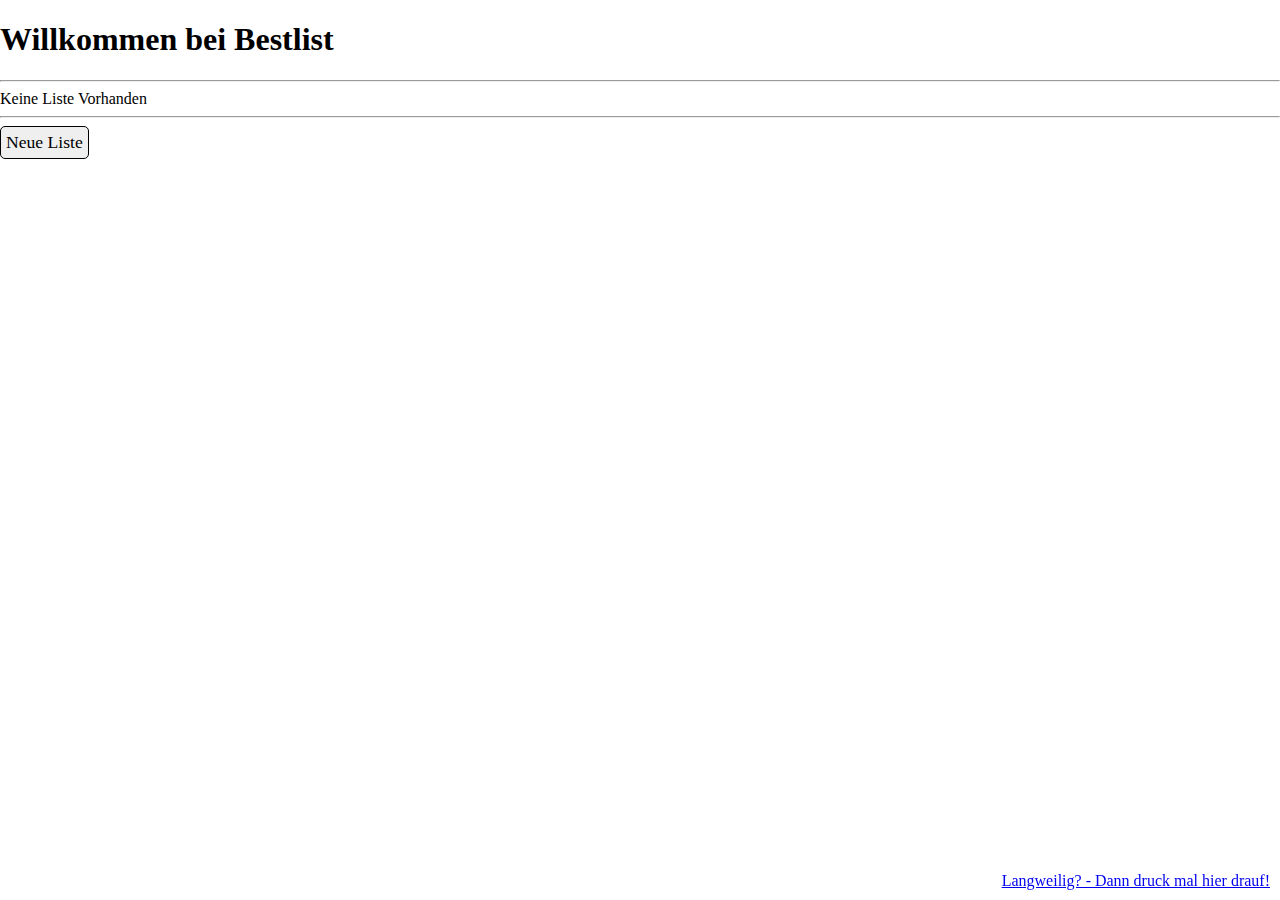
<file: index.html>
<!DOCTYPE html>
<html>
    <head>
        <title>Bestlist</title>
        <link rel="stylesheet" href="style.css">
        <meta charset="utf-8">
        <html lang="de-de">
        <link rel="apple-touch-icon" href="images/icons/icon-192x192.png"> <!-- Apple App icon 
        <link rel="icon" href="media/Ahorn_Logo_Final_RESIZE.png" type="image/png">-->
        <meta name="theme-color" content="black"/> <!-- Theme color -->
        <link rel="manifest" href="manifest.json">  <!--Webapp manifest -->
        <meta name="viewport" content="width=device-width">
        <meta name="description" content="Put your description here."><!-- Beschreibung der Seite für die Google Suche-->
    </head>
    <body>
        <script src="bestlist.js"></script>
        <script src="sw.js"></script>
        <h1>Willkommen bei Bestlist</h1>
        <hr>

        <div class="card_container" id="bestlist_menu_container"></div>
        <hr>

        <button id="newlist_button" onclick="bestlist_new()">Neue Liste</button>

        <div id="fun-link"><a href="fun/fun.html">Langweilig? - Dann druck mal hier drauf!</a></div>

    </body>
</html>
</file>
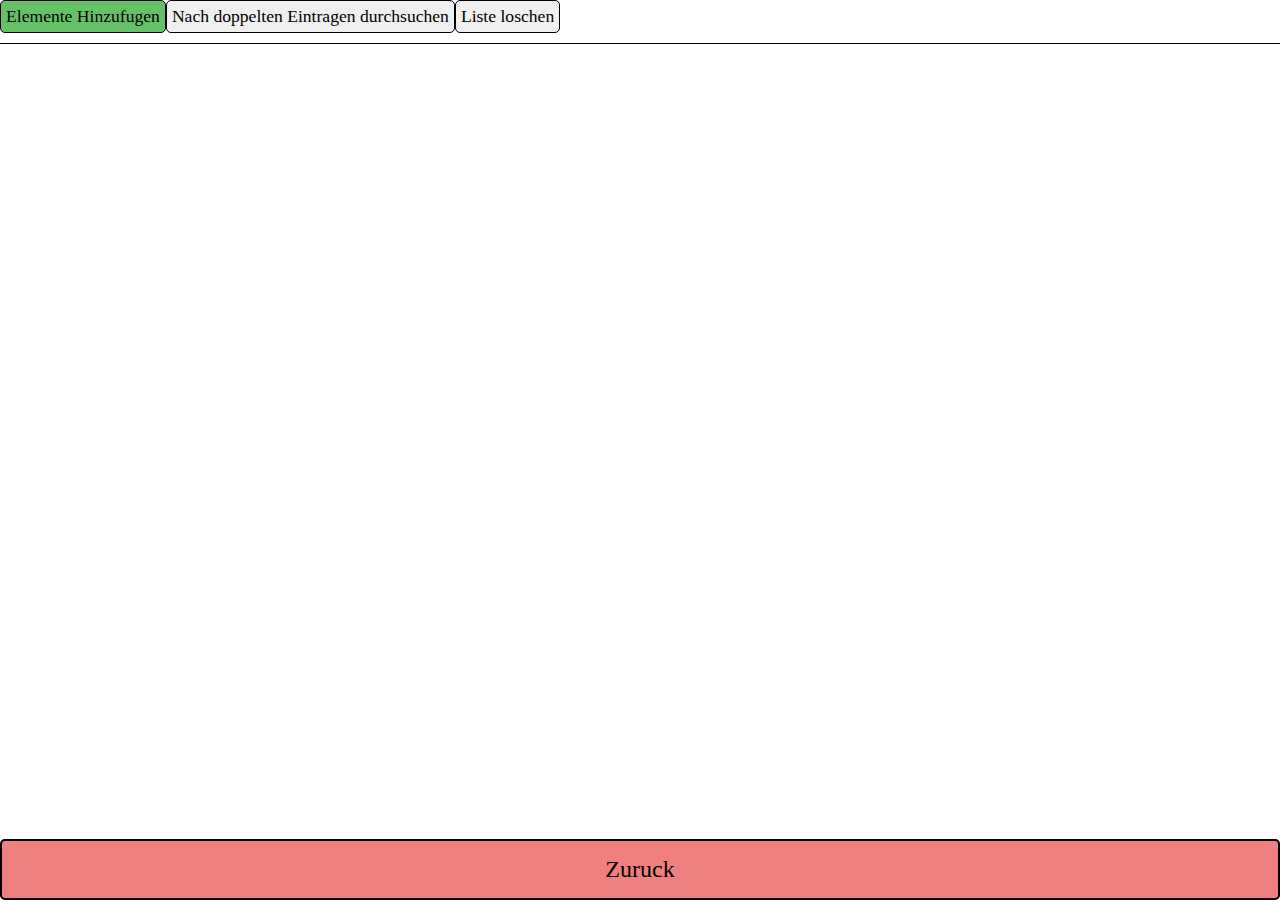
<file: list.html>
<!DOCTYPE html>
<html>
    <head>
        <title>Bestlist</title>
        <link rel="stylesheet" href="style.css">
        <meta name="viewport" content="width=device-width, initial-scale=1.0">
        <link rel="stylesheet" href="stylesheets/bestlist_form.css">
        <link rel="stylesheet" href="stylesheets/bestlist.css">
    </head>
    <body>
        <script src="bestlist.js"></script>
        <div class="back"><a href="index.html">Zuruck</a></div>
        <div class="list_toolbar">
            <button id="additem_button" onclick="bestlist_add_init()">Elemente Hinzufugen</button>
            <button onclick="doubles_check()" id="doubles_check_button">Nach doppelten Eintragen durchsuchen</button>
            <button onclick="doubles_delete()" class="red" id="doubles_button">Doppelte Eintrage loschen</button>
            <button onclick="bestlist_remove()" class="remove_list">Liste loschen</button>
        </div>


        <div class="list_title_container"><h1 id="list_title"></h1></div>

        <div id="list_content_container"><ol id="list_content"></ol></div>      

        <div id="bestlist_create_form">
            <div id="bestlist_create_form_content">
            <h2 onclick="window.location = 'easter/lol.html'">Neue Liste Hinzufugen</h2>
            <p id='bestlist_create_form_text'></p>
            Bitte einen Namen eingeben: <input id='bestlist_create_form_title_input'></input>
            <!--Name: --><span style="display:none"><input id='bestlist_create_form_input'></input>
            <button id='bestlist_create_form_add_button' onclick='bestlist_create_add()'>Senden</button></span>
            <hr>
            <button id='bestlist_create_form_button' onclick='bestlist_create()'>Liste erstellen</button>
            </div>
        </div>

        <div id="bestlist_add_form">
            <div id="bestlist_add_form_content">
            <h2>Elemente zur Liste Hinzufuegen</h2>
            Name: <input id='bestlist_add_form_input'></input>
            <button id='bestlist_add_form_add_button' onclick='bestlist_add_add()'>Senden</button>
            <hr>
            <h3>Diese Namen Hinzufugen:</h3>
            <div id='bestlist_add_form_text'></div>
            <button id='bestlist_add_form_button' onclick='bestlist_add()'>Liste aktualisieren</button>
            <div id="bestlist_add_form_close">X</div>
            </div>
        </div>

    </body>
</html>
</file>
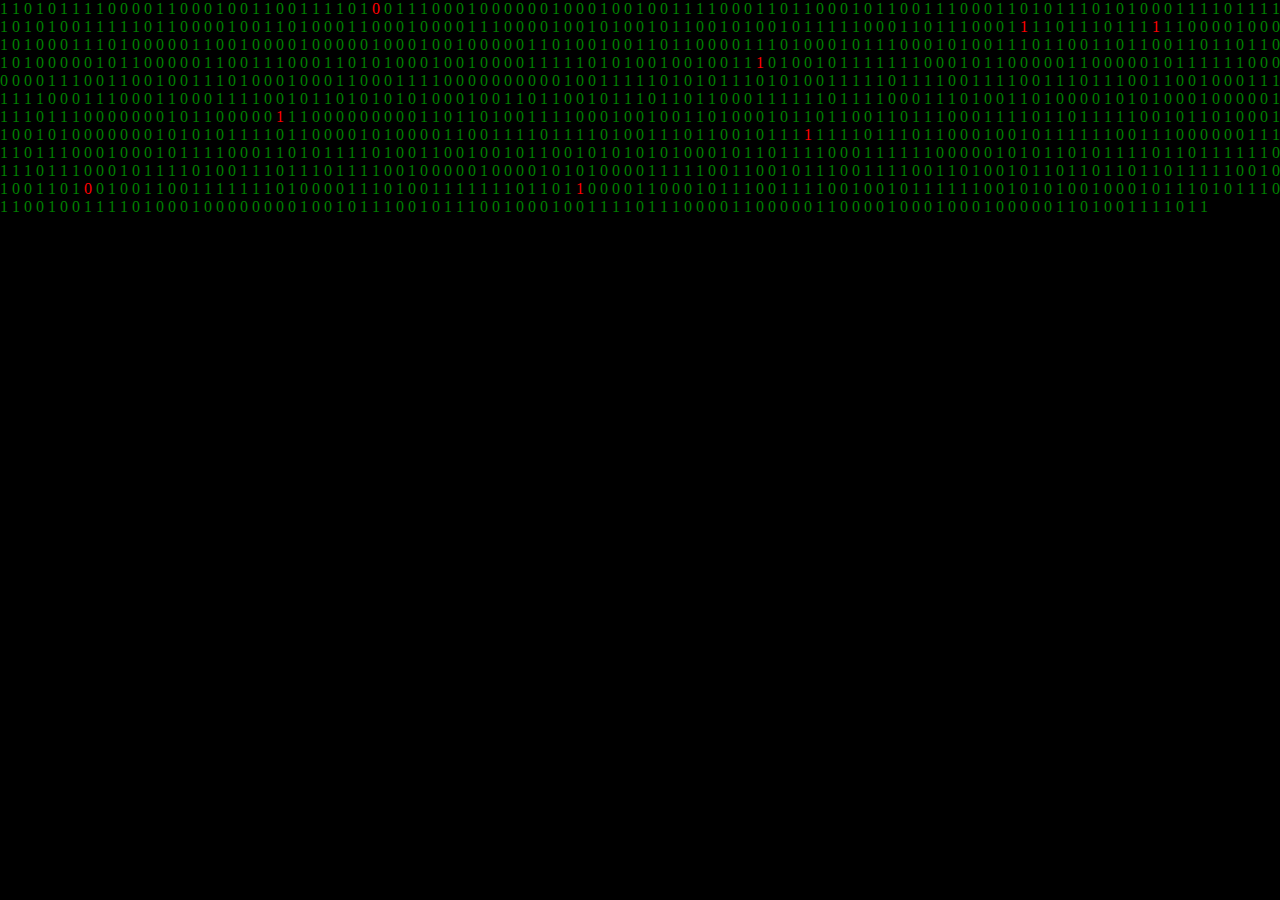
<file: easter/lol.html>
<!DOCTYPE html>
<html>
    <head>
        <title>HACK</title>
        <link rel="stylesheet" href="hack.css">
    </head>
    <body id="mybody">
        <div id="hackbox"></div>
        <script src="hack.js"></script>
    </body>
</html>
</file>
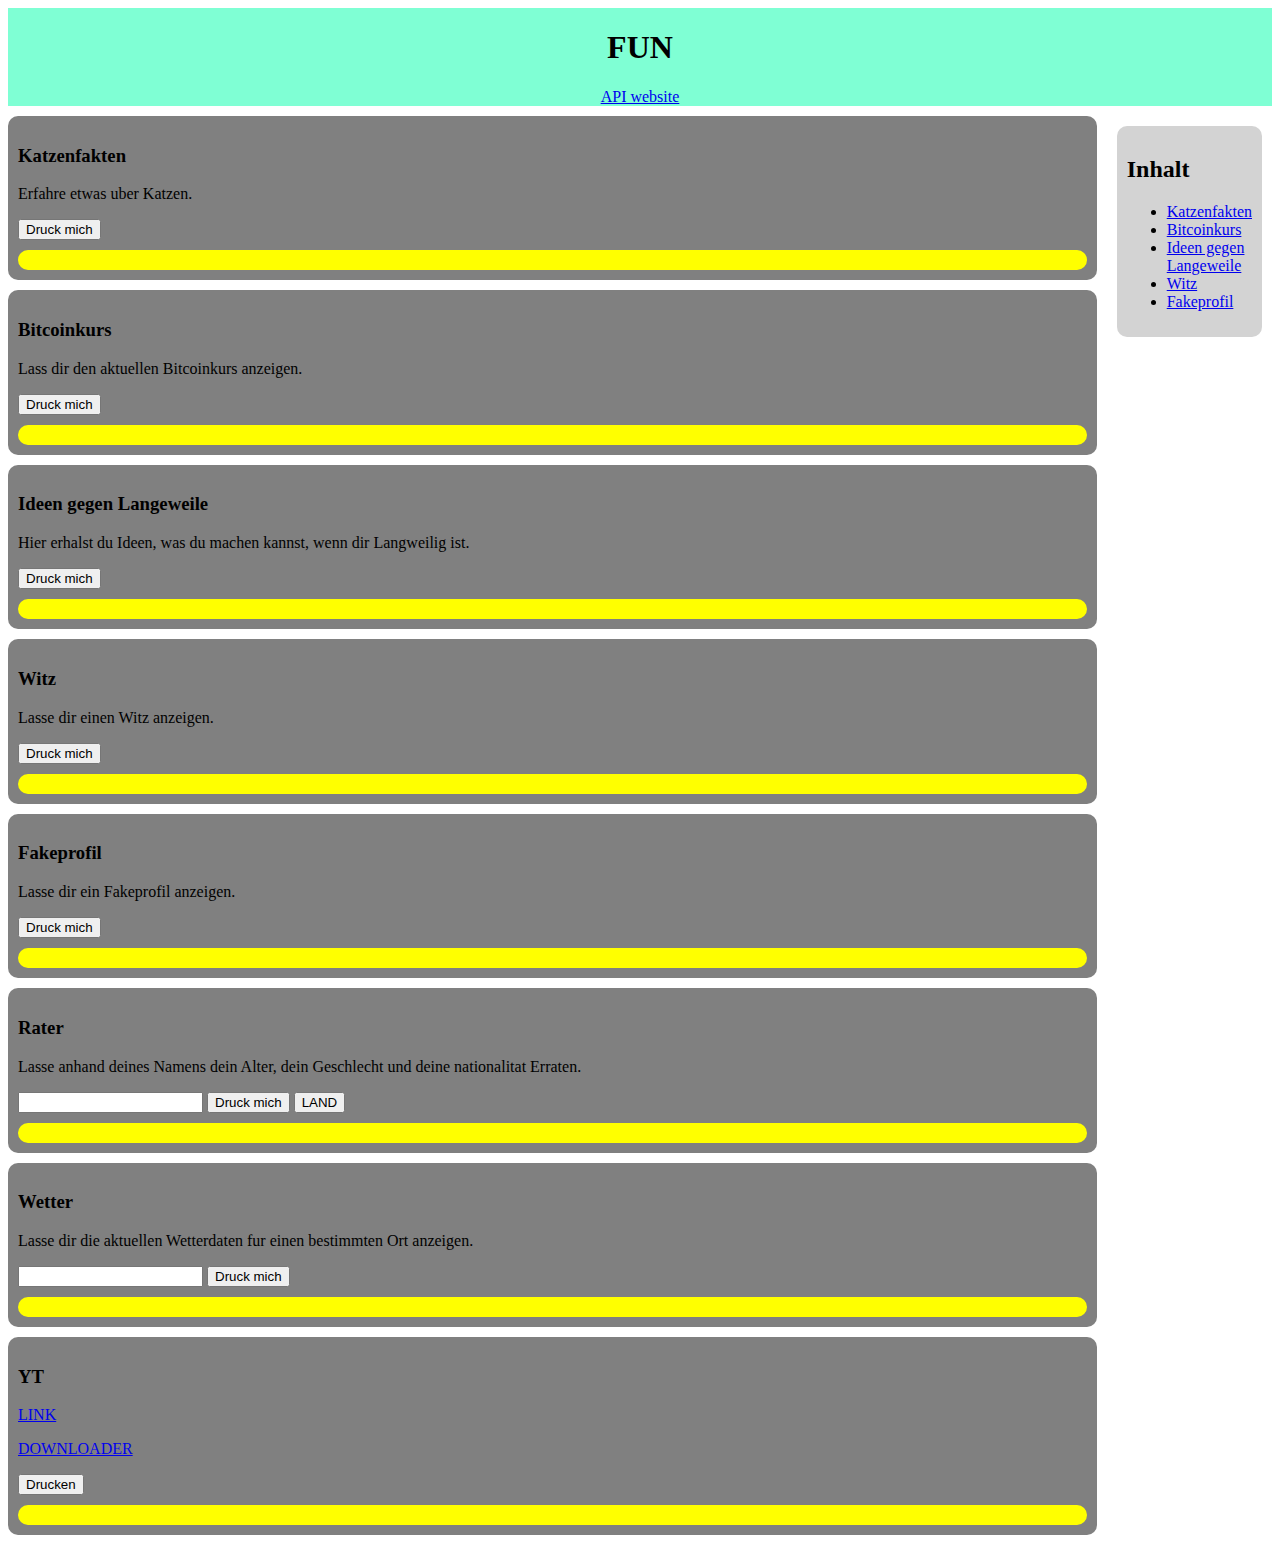
<file: fun/fun.html>
<!DOCTYPE html>
<html>
    <head>
        <title>Bestlist --> FUN</title>
        <meta name="viewport" content="width=device-width, initial-scale=1.0">
        <link rel="stylesheet" href="fun.css">
    </head>
    <body>
        <script src="fun.js"></script>

        <div class="grid-container">
            <div class="title"><h1>FUN</h1><a href="https://apipheny.io/free-api/">API website</a></div>

            <div class="left-grid">
                <div class="card" id="Katze">
                    <h3>Katzenfakten</h3>
                    <p>Erfahre etwas uber Katzen.</p>
                    <button onclick="catfact()">Druck mich</button>
                    <div id="cat_output" class="api_output_text"></div>
                </div>
                <div class="card" id="bitcoin">
                    <h3>Bitcoinkurs</h3>
                    <p>Lass dir den aktuellen Bitcoinkurs anzeigen.</p>
                    <button onclick="bitcoin()">Druck mich</button>
                    <div id="bitcoin_output" class="api_output_text"></div>
                </div>   
                <div class="card" id="bored">
                    <h3>Ideen gegen Langeweile</h3>
                    <p>Hier erhalst du Ideen, was du machen kannst, wenn dir Langweilig ist.</p>
                    <button onclick="bored()">Druck mich</button>
                    <div id="bored_output" class="api_output_text"></div>
                </div>  
                <div class="card" id="joke">
                    <h3>Witz</h3>
                    <p>Lasse dir einen Witz anzeigen.</p>
                    <button onclick="joke()">Druck mich</button>
                    <div id="joke_output" class="api_output_text"></div>
                </div>
                <div class="card" id="randuser">
                    <h3>Fakeprofil</h3>
                    <p>Lasse dir ein Fakeprofil anzeigen.</p>
                    <button onclick="randuser()">Druck mich</button>
                    <div id="randuser_output" class="api_output_text"></div>
                </div>
                <div class="card" id="guesser">
                    <h3>Rater</h3>
                    <p>Lasse anhand deines Namens dein Alter, dein Geschlecht und deine nationalitat Erraten.</p>
                    <input id="guess_input" type="text"></input>
                    <button onclick="guess()">Druck mich</button>
                    <button onclick="country()">LAND</button><!---->
                    <div id="guess_output" class="api_output_text"></div>
                </div>
                <div class="card" id="weather">
                    <h3>Wetter</h3>
                    <p>Lasse dir die aktuellen Wetterdaten fur einen bestimmten Ort anzeigen.</p>
                    <input id="weather_input"></input>
                    <button onclick="weather_load()">Druck mich</button>
                    <div id="weather_output" class="api_output_text"></div>
                </div>
                <div class="card" id="yt">
                    <h3>YT</h3>
                    <p><a href="https://rapidapi.com/ytjar/api/ytstream-download-youtube-videos/">LINK</a></p>
                    <p><a href="../yt/yt.html">DOWNLOADER</a></p>
                    <button onclick="yt()">Drucken </button>
                    <div id="yt_output" class="api_output_text"></div>
                </div>
            </div>

            <div class="right-grid">
                <div class="sticky_menu">
                    <h2>Inhalt</h2>
                    <ul>
                        <li><a href="#Katze">Katzenfakten</a></li>
                        <li><a href="#bitcoin">Bitcoinkurs</a></li>
                        <li><a href="#bored">Ideen gegen Langeweile</a></li>
                        <li><a href="#joke">Witz</a></li>
                        <li><a href="#randuser">Fakeprofil</a></li>
                    </ul>
                </div>
            </div>
        </div>

    </body>
</html>
</file>
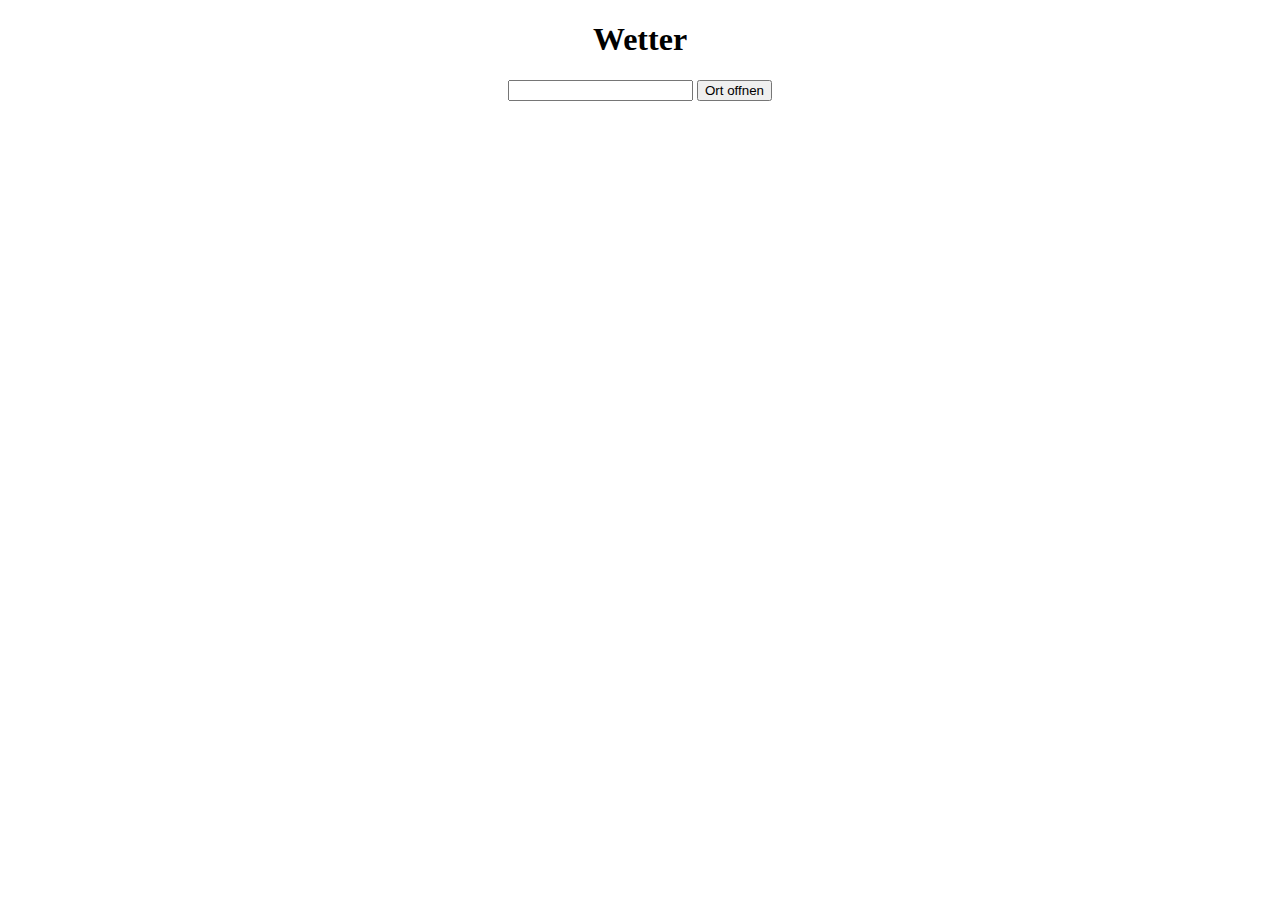
<file: weather/weather.html>
<!DOCTYPE html>
<html>
    <head>
        <title>Bestlist --> weather</title>
        <meta name="viewport" content="width=device-width, initial-scale=1.0">
        <link rel="stylesheet" href="weather.css">
    </head>
    <body>
        <script src="weather.js"></script>
        <div class="head">
            <h1>Wetter</h1>
            <div class="input_container">
               <input id="input"></input> 
               <button onclick="load(this)">Ort offnen</button>
            </div>
        </div>

        <div id="container" class="invisible">
        <div class="weather_head">
            <div id="loc"></div>
            <img id="img_head"></img>
            <div id="desc"></div>
            <div id="head_tmp"></div>
            <div id="head_info_container">
                <div>
                    <div class="head_info_title">Wind</div>
                </div>
                <div>
                    <div class="head_info_title">Druck</div>
                </div>
                <div>
                    <div class="head_info_title">Feuchtigkeit</div>
                </div>
                <div>
                    <div class="head_info_title">UV</div>
                </div>
            </div>
        </div>
        <div class="content"></div>
        </div>
        <div class="footer"><p></p></div>
    </body>
</html>
</file>
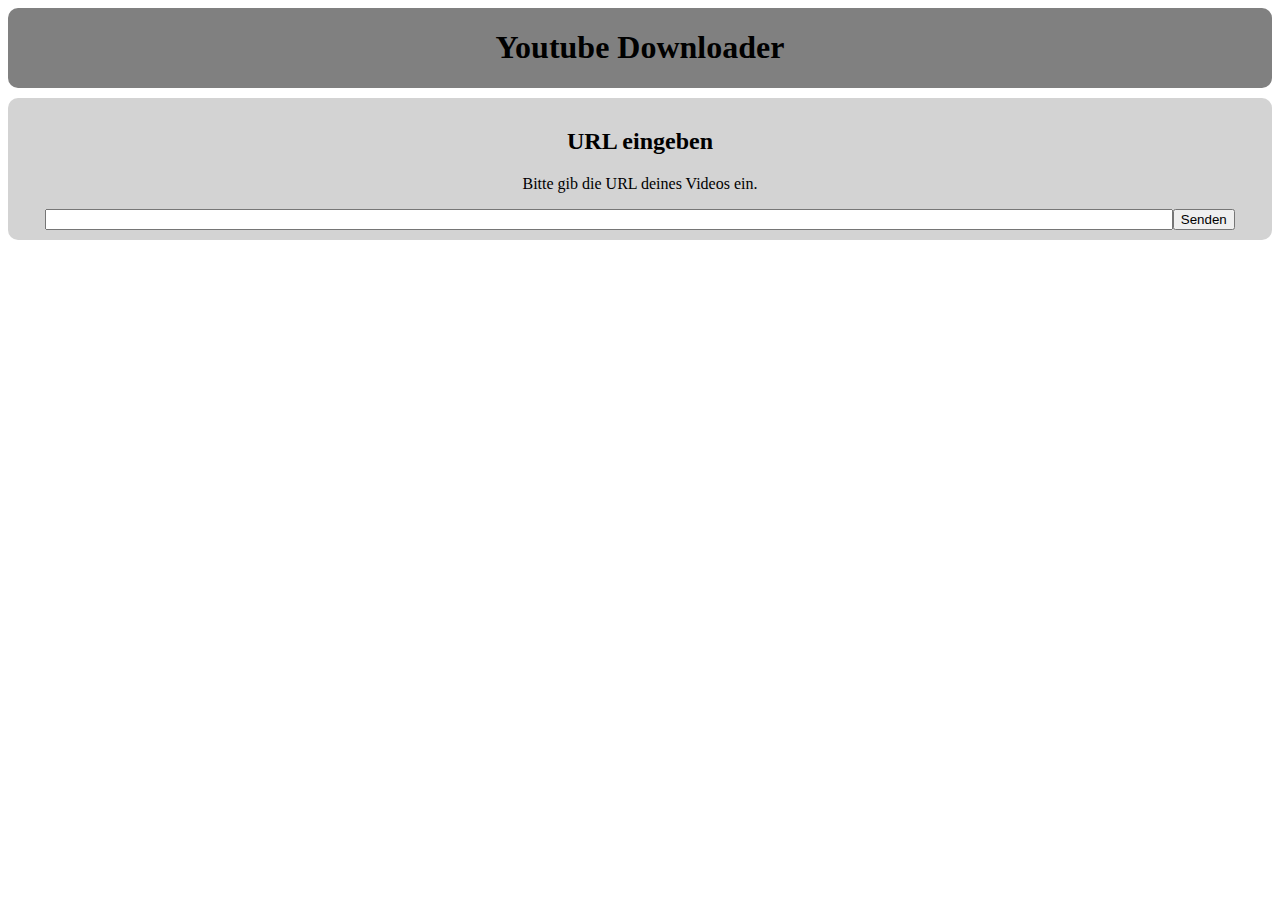
<file: yt/yt.html>
<!DOCTYPE html>
<html>
    <head>
        <title>Bestlist --> FUN --> YT Download</title>
        <meta name="viewport" content="width=device-width, initial-scale=1.0">
        <link rel="stylesheet" href="yt.css">
    </head>
    <body>
        <script src="yt.js"></script>
        <div class="flex_container">
            <div class="title"><h1>Youtube Downloader</h1></div>
            <div class="card">
                <h2>URL eingeben</h2>
                <p>Bitte gib die URL deines Videos ein.</p>
                <input type="url" id="input"></input><button onclick="yt_start()">Senden</button>
            </div>
            <div class="card output invisible" id="output">
                <h3 id="vid_name"></h3>
                <img id="vid_thumb"></img>
                <p id="vid_desc"></p>
                <p id="vid_keyw"></p>
                <p id="vid_aut"></p>
                <p id="vid_leng"></p>
                <div>
                    <h4>Videolinks:</h4>
                    <div id="vid_links"></div>
                </div>
            </div>
        </div>
    </body>
</html>
</file>
<file: style.css>
*{
    font-family: calibri;
}

body{
    margin:0;
}

button{
    padding: 5px;
    border: 1px solid black;
    border-radius: 5px;
    font-size: 1.1em;
    cursor: pointer;
}

#fun-link{
    position: fixed;
    bottom:10px;
    right: 10px;
}

button:hover{
    background-color: darkgray;
}

.card_container{
    box-sizing: content-box;
    width: 100%;
    display: flex;
    flex-direction: row;
    flex-wrap: wrap;
}

.card{
    padding: 10px;
    margin: 10px;
    background-color: orange;
    border-radius: 10px;
    cursor: alias;
}

.card h2{
    margin:0;
}
</file>
<file: stylesheets/bestlist_form.css>
#bestlist_create_form{
    display: none;
    background-color: /*#000000bf*/white;
    position: fixed;
    top:0;
    left:0;
    width: 100%;
    height: 100%;
    box-sizing: border-box;
    justify-content: center;
    align-items: center;
    align-content: center;
    z-index: 950;
}

#bestlist_add_form{
    display: none;
    background-color: #000000bf;
    position: fixed;
    top:0;
    left:0;
    width: 100%;
    height: 100%;
    box-sizing: border-box;
    justify-content: center;
    align-items: center;
    align-content: center;
    z-index: 950;
}

#bestlist_add_form_text{
    margin-bottom: 10px;
}

#bestlist_add_form_text li:hover{
    color:red;
    cursor:pointer;
}

#bestlist_create_form_content{
    background-color: green;
    padding: 10px;
    border-radius: 10px;
    position: relative;
    z-index: 999;
}

#bestlist_add_form_content{
    padding: 10px;
    border-radius: 10px;
    background-color: green;
    position: relative;
    z-index: 999;
}

#bestlist_add_form_close{
    position: absolute;
    top:10px;
    right:10px;
    font-size: 30px;
    color:red;
    cursor: pointer;
}
</file>
<file: stylesheets/bestlist.css>
#list_content{
    cursor:pointer;
    font-size: 2em;
    margin:0;
}

#list_content li:hover{
    color:red;
    cursor: pointer;
}

#list_content_container{
    margin:10px;
}

#additem_button{
    background-color: #66c166;
}

#list_title{
    margin: 0;
}

.list_title_container{
    margin-top: 60px;
    padding-top: 20px;
    position: sticky;
    height: 70px;
    top: 60px;
    width: 100%;
    box-sizing: border-box;
    padding-bottom: 10px;
    background-image: linear-gradient(to bottom, #ffffff 55px, transparent);
}

.list_toolbar{
    display: flex;
    position: fixed;
    top:0;
    left: 0;
    border-bottom: 1px solid black;
    padding-bottom: 10px;
    background-color: white;
    z-index: 900;
    width: 100%;
}

.red{
    background-color: #c16666;
}

.remove_list:hover{
    background-color: #fb5757 !important;
}

.remove_list{
    background-color: #f0f0f0 !important;
}

#doubles_button{
    display: none;
}

#doubles_button:hover{
    background-color: #fb5757;
}

#doubles_check_button{
    /*background-color: #6694c1;*/
}

a{
    text-decoration: none;
    background: lightcoral;
    padding: 15px;
    border: 2px solid black;
    border-radius: 5px;
    margin-top:5px;
    color: black;
    width: 100%;
    text-align:center;
    font-size: 1.5em;
}

a:hover{
    background-color: #df5e5e;
}

.back{
    display: flex;
    position: fixed;
    bottom:0;
    left:0;
    width: 100%;
}
</file>
<file: easter/hack.css>
body{
    margin: 0;
    padding:0;
    background-color:black;
    color: green;
    overflow: hidden;
}

#hackbox{
    width: 100%;
    box-sizing: border-box;
}
</file>
<file: fun/fun.css>
button{
    cursor:pointer;
}

.grid-container{
    position: relative;
    width: 100%;
    /*background-color: blue;*/
    display: grid;
    grid-template-columns: auto min-content;
    gap: 10px;
    box-sizing: border-box;
}

.title{
    background-color: #7fffd4;
    grid-column: 1 / span 2;
    text-align: center;
}

.left-grid{
    /*background-color: green;*/
    display: flex;
    flex-direction: column;
    gap: 10px;
}

.right-grid{
    /*background-color: yellow;*/
    padding: 10px;
}

.card{
    background-color: gray;
    border-radius: 10px;
    padding: 10px;
    box-sizing: border-box;
}

.sticky_menu{
    position: sticky;
    top: 10px;
    background-color: lightgray;
    border-radius: 10px;
    padding: 10px;
}

.api_output_text{
    background-color: yellow;
    border-radius: 10px;
    padding: 10px;
    margin-top: 10px;
}

@media only screen and (max-width: 570px) {
    .grid-container{
        display: unset;
        grid-template-columns: none;
    }
    .title{
        margin-bottom:10px;
    }
}
</file>
<file: weather/weather.css>
body{
    display: grid;
    margin:0;
    gap: 10px;
}

.head{
    display: flex;
    justify-content: center;
    flex-direction: column;
    align-items: center;
}

.footer{

}

.weather_head{
    display: flex;
    flex-direction: column;
    align-items: center;
    background-color: aqua;
    border-radius: 10px;
    margin: 10px;
    padding: 10px;
}

.invisible{
    display: none;
}

#head_info_container{
    display: flex;
    width: 100%;
    justify-content: center;
    flex-wrap: wrap;
}

#head_info_container div{
    background-color: lightblue;
    padding: 5px;
    margin: 5px;
    border-radius: 10px;
}

.head_info_title{
    /*font-weight: bold;*/
    text-decoration: underline;
}
</file>
<file: yt/yt.css>
.flex_container{
    display: flex;
    width: 100%;
    box-sizing: border-box;
    /*background: green;*/
    text-align: center;
    flex-direction: column;
    gap:10px;
}

.title{
    background-color: gray;
    border-radius: 10px;
}

input{
    width: 90%;
    text-align: center;
}

.card{
    background-color: lightgray;
    border-radius: 10px;
    padding: 10px;
}

.output{
    display: flex;
    flex-direction: column;
    align-items: center;
}

.invisible{
    display: none;
}

#vid_links{
    display: flex;
    flex-direction: column;
    gap:1em
}

#vid_thumb{
    max-width: 850px;
}
</file>
